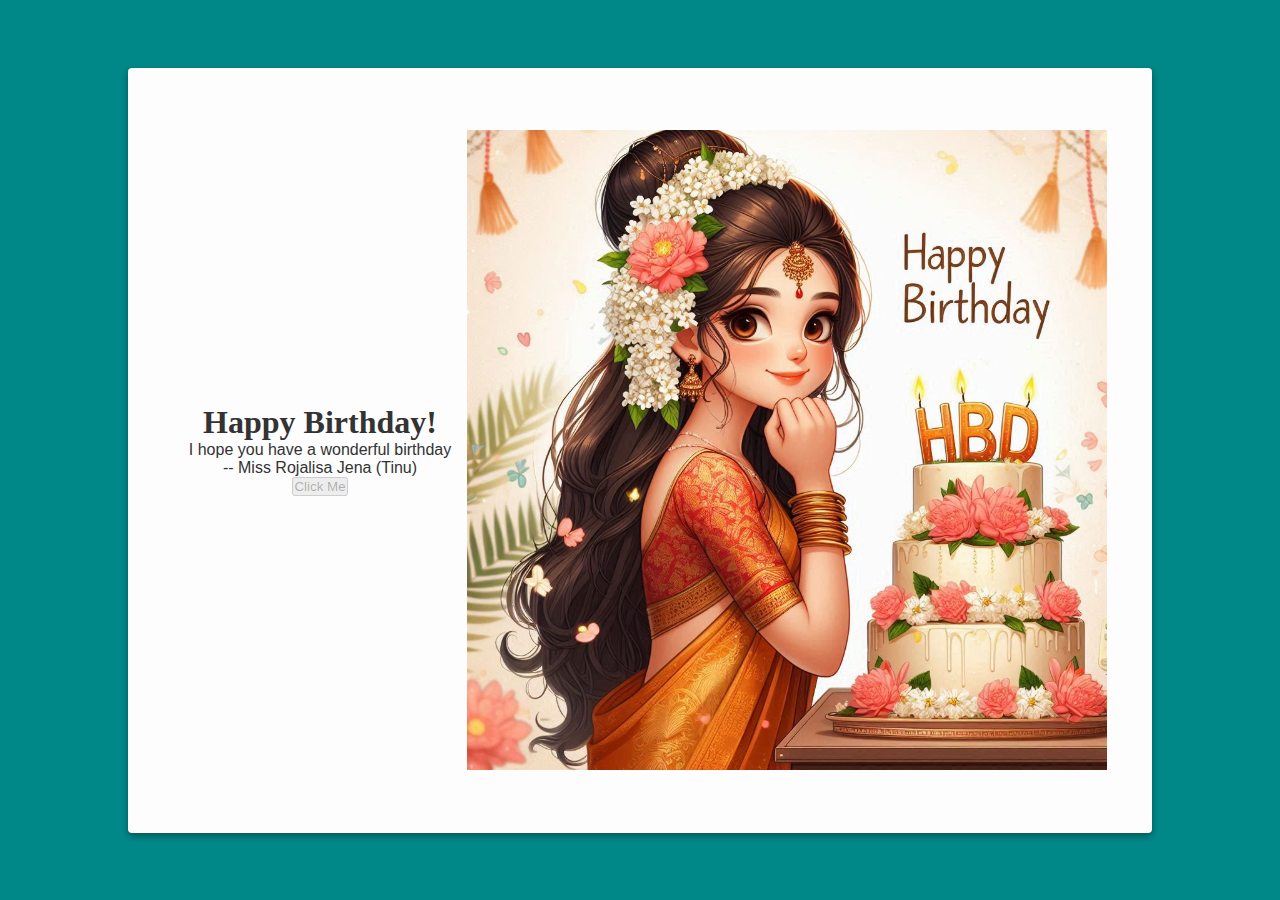
<file: index.html>
<!DOCTYPE html>
<html lang="en">
<head>
    <meta charset="UTF-8">
    <meta name="viewport" content="width=device-width, initial-scale=1.0">
    <title>4 my Darling ❤ ❣</title>
    <link href="https://cdn.jsdelivr.net/npm/bootstrap@5.3.5/dist/css/bootstrap.min.css" rel="stylesheet" integrity="sha384-SgOJa3DmI69IUzQ2PVdRZhwQ+dy64/BUtbMJw1MZ8t5HZApcHrRKUc4W0kG879m7" crossorigin="anonymous">
    <link href="https://cdn.jsdelivr.net/npm/bootstrap-icons@1.10.5/font/bootstrap-icons.css" rel="stylesheet">
    <link rel="stylesheet" href="style.css">
    <script defer src="script.js"></script>
</head>
<body class="bdy">
    <div class="balloon-container" id="balloon-container"></div>

    <!-- <section class="home" id="home">
        <div class="hero">
            <div class="hero-content">
                <img src="./media/tinu-darling.jpg" alt="Tinu Darling" class="hero-image">
                <h1>Happy Birthday Tinu Darling!</h1>
                <p class="message">Wishing you a day filled with love, joy, and all your heart’s desires!</p>
                <p class="message">Thank you for being such a wonderful part of my life.</p>
            </div>
        </div>
    </section> -->
    <section class="wish">
        <div class="card">
            <img src="media/tinu-darling1.jpg.png" alt="birthday" class="birthday">
            <div class="text">
              <h1 class=" display-1" style="font-family: cursive;">Happy Birthday!</h1>
              <p class="fs-5">I hope you have a wonderful birthday</p>
              <p class="text-capitalize">-- Miss Rojalisa Jena (Tinu)</p>
              <div id="countdown"></div>
              <button type="button" id="btn" class="btn btn-outline-info" disabled>Click Me</button>
            </div>
        </div>
    </section>
    <script src="https://cdn.jsdelivr.net/npm/bootstrap@5.3.5/dist/js/bootstrap.bundle.min.js" integrity="sha384-k6d4wzSIapyDyv1kpU366/PK5hCdSbCRGRCMv+eplOQJWyd1fbcAu9OCUj5zNLiq" crossorigin="anonymous"></script>
 
</body>
</html>
</file>
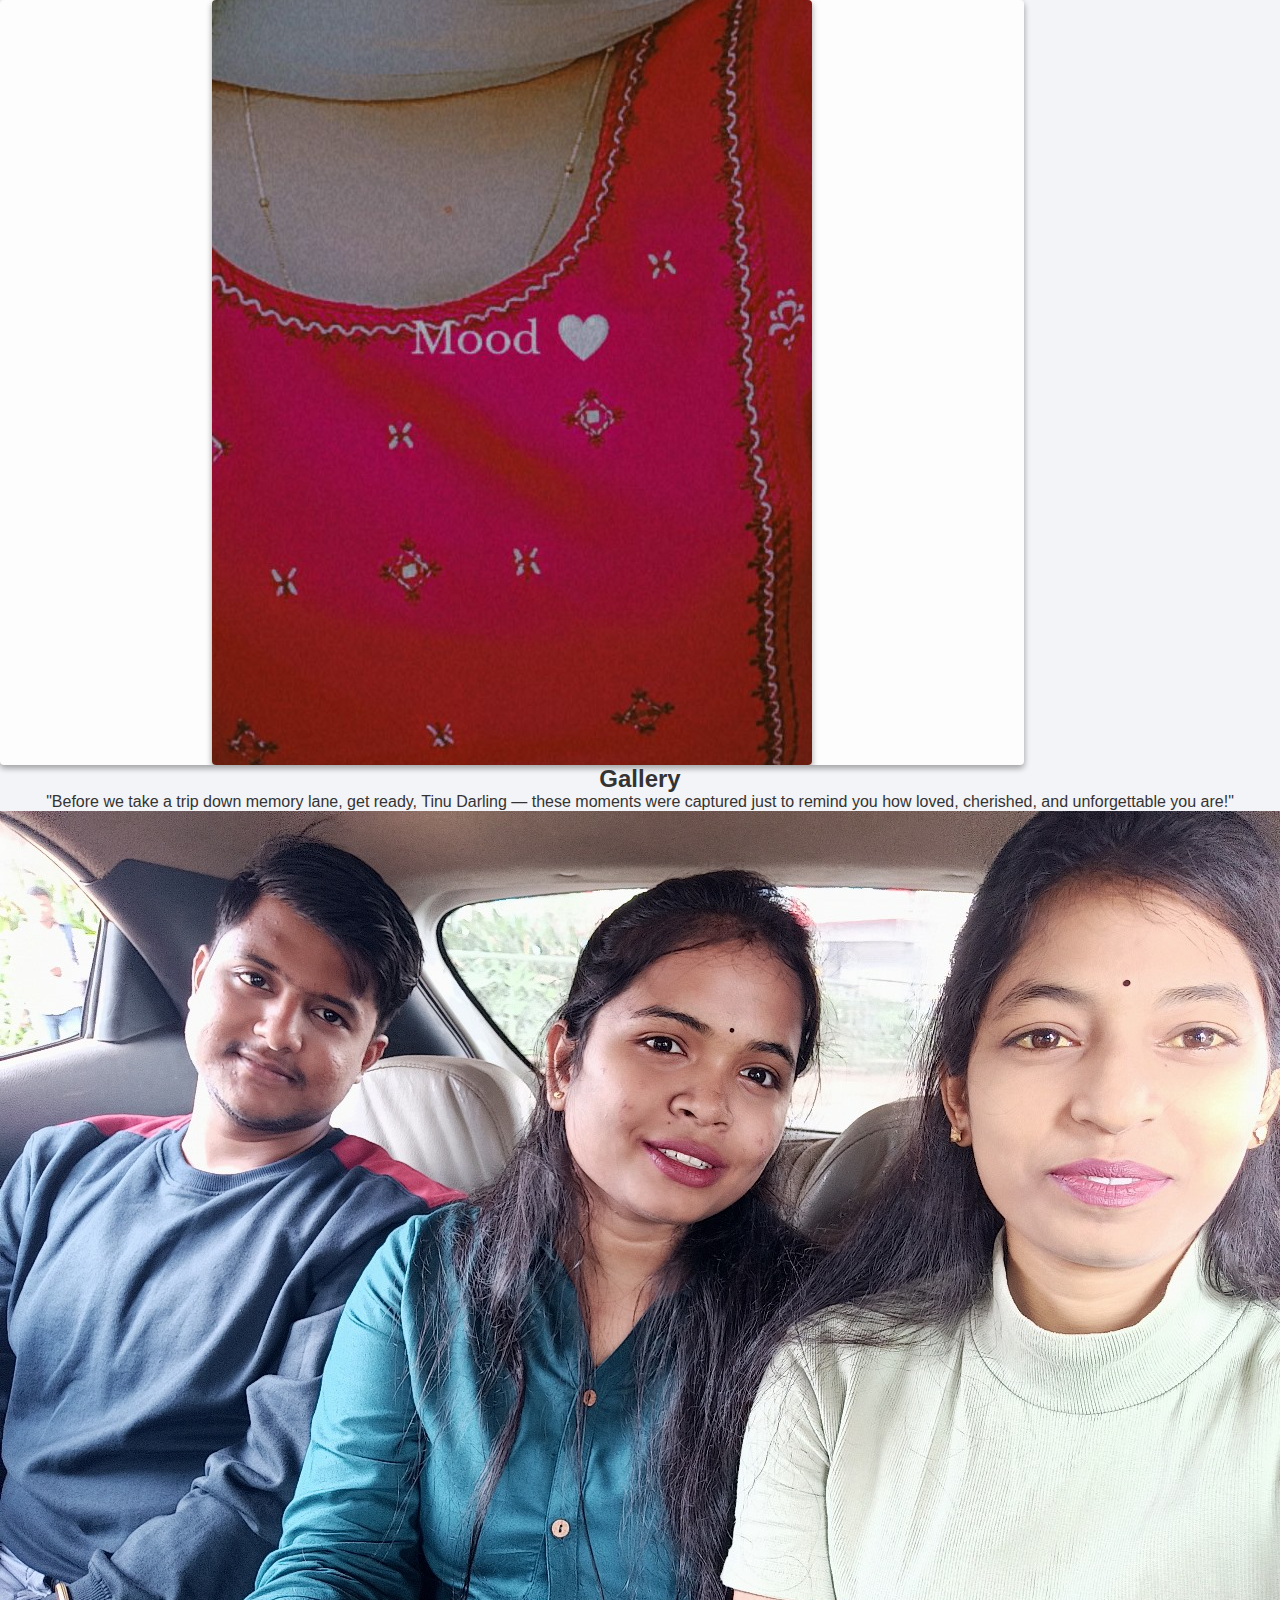
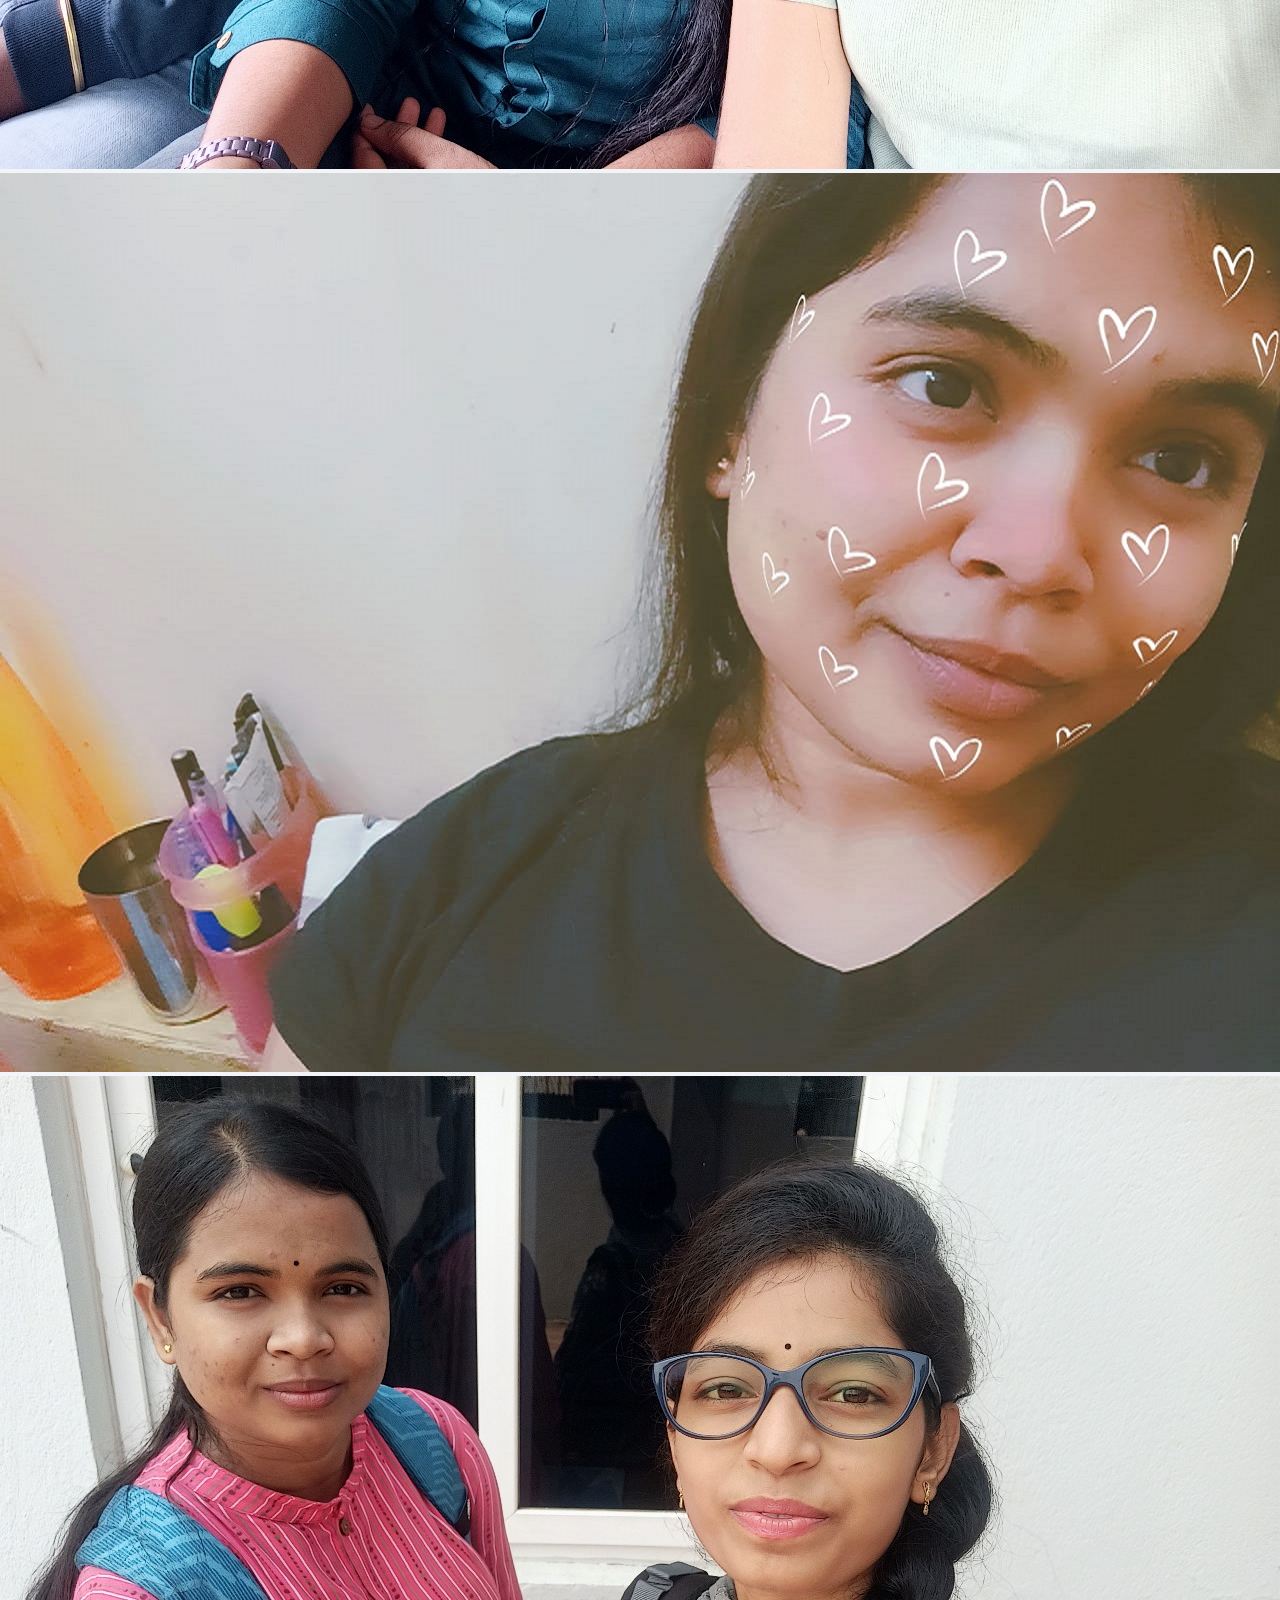
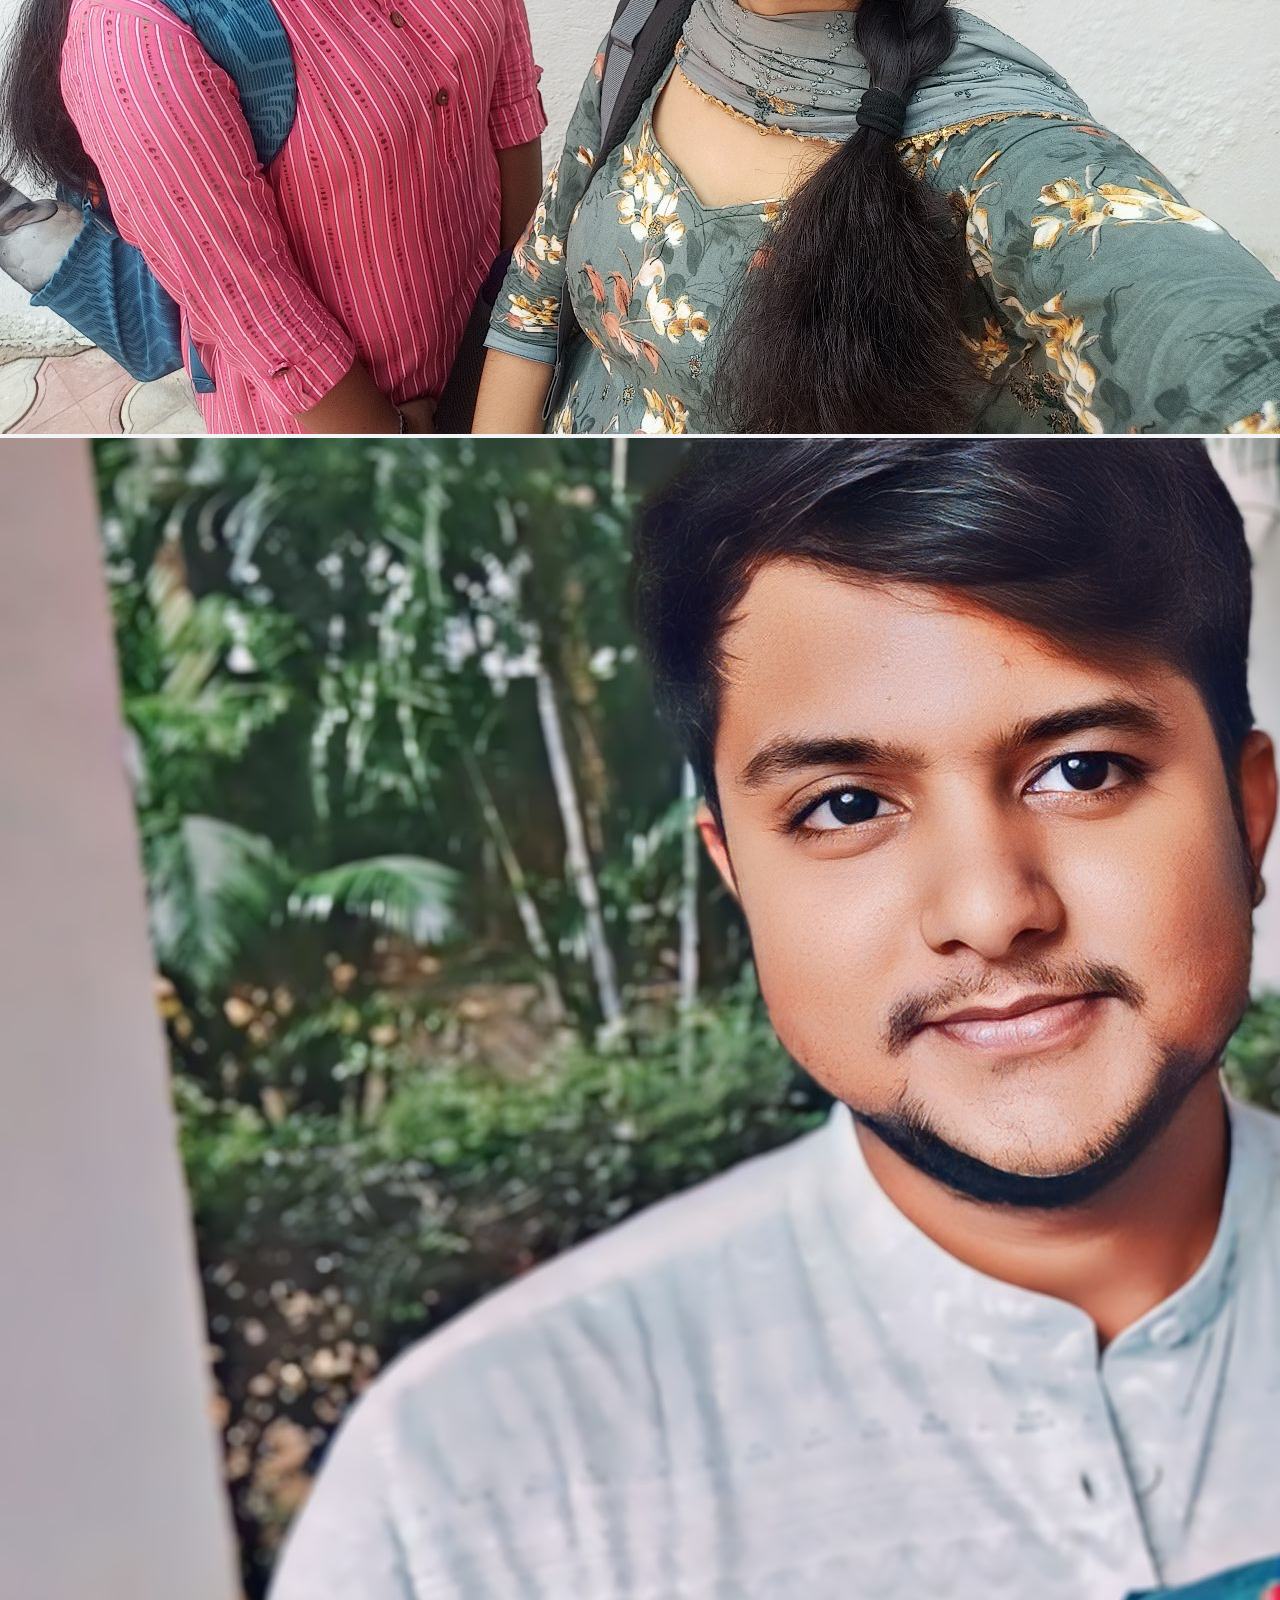
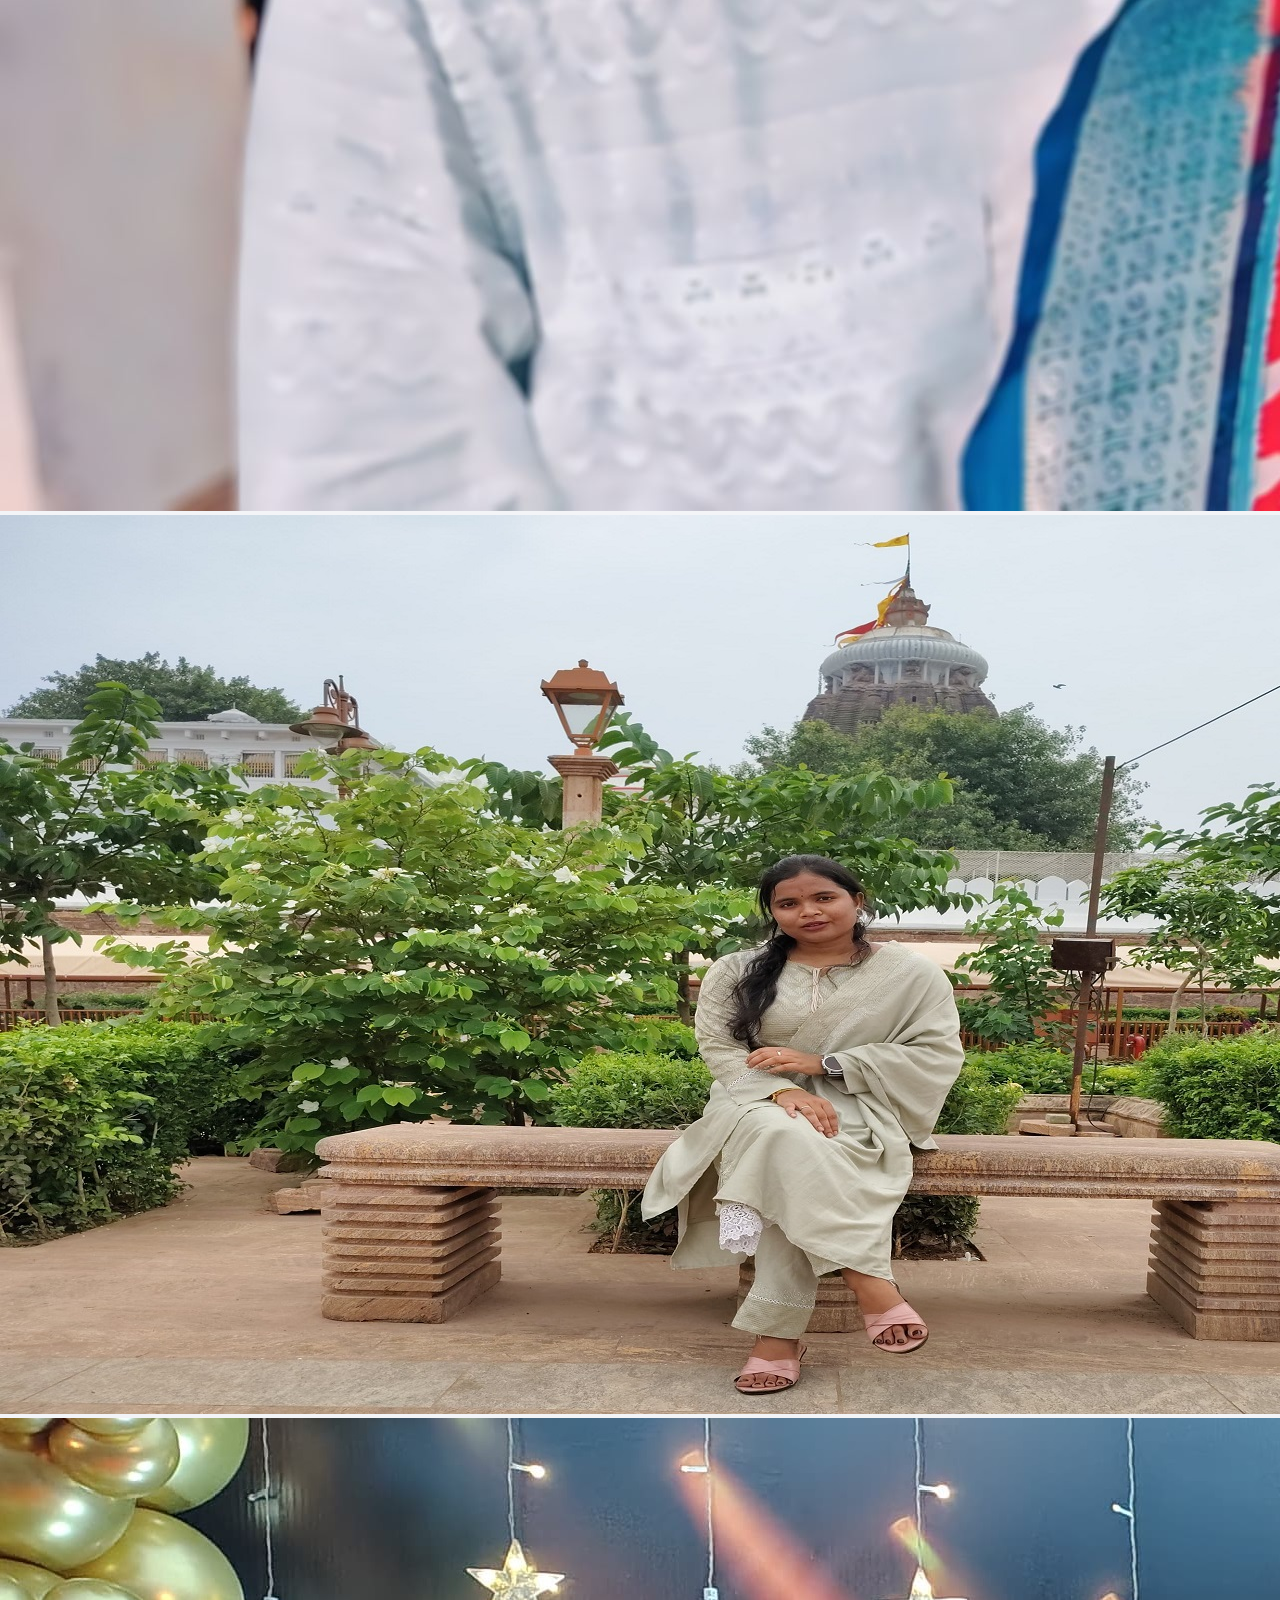
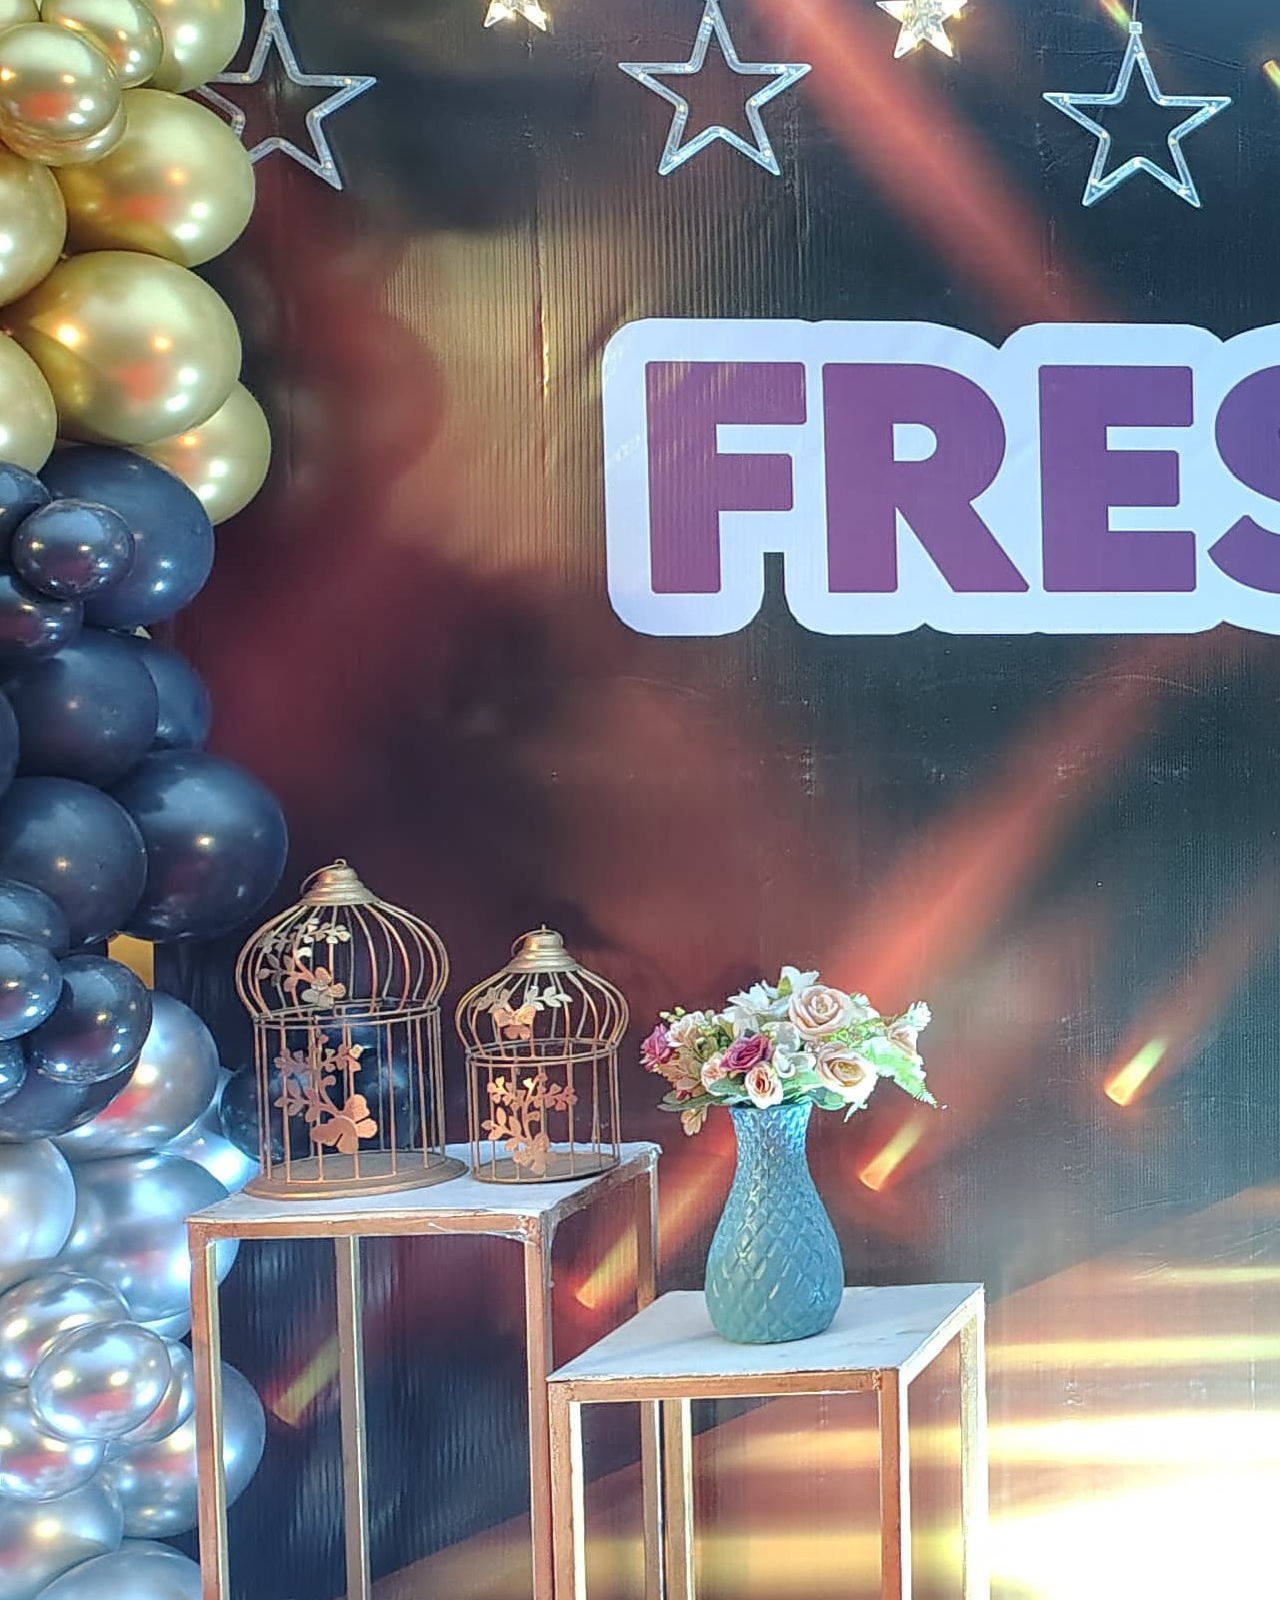
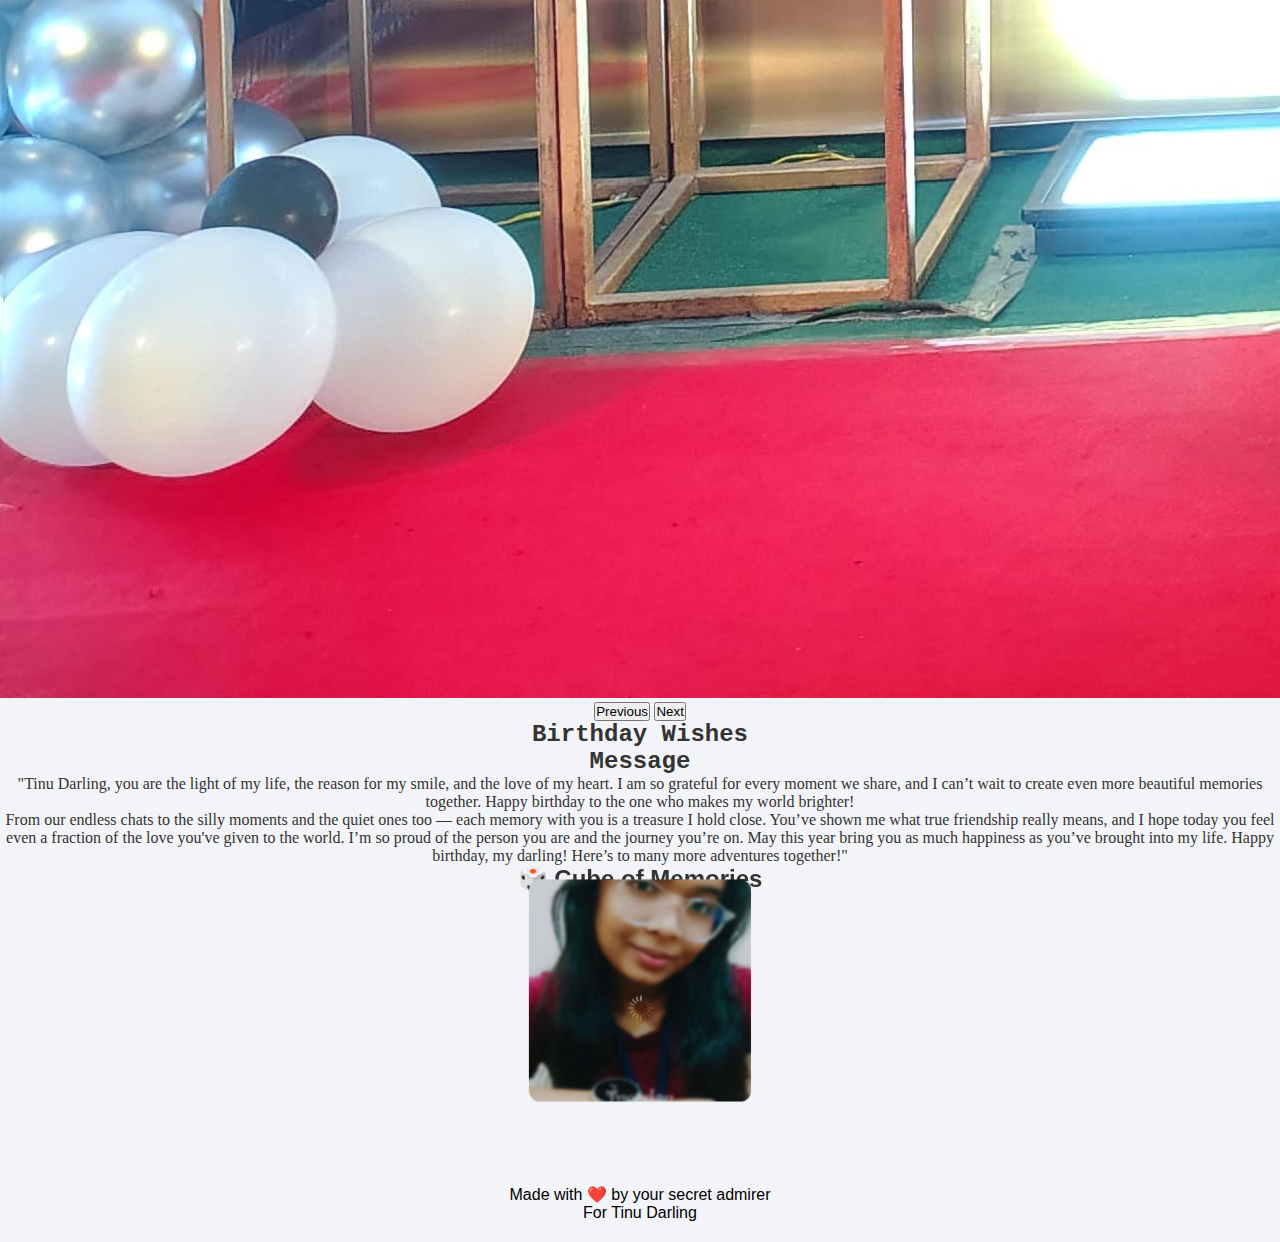
<file: gift.html>
<!doctype html>
<html lang="en">
  <head>
    <meta charset="utf-8">
    <meta name="viewport" content="width=device-width, initial-scale=1">
    <title>4 my Darling ❤ ❣</title>
    <link rel="stylesheet" href="style.css">
    <link href="https://cdn.jsdelivr.net/npm/bootstrap@5.3.5/dist/css/bootstrap.min.css" rel="stylesheet" integrity="sha384-SgOJa3DmI69IUzQ2PVdRZhwQ+dy64/BUtbMJw1MZ8t5HZApcHrRKUc4W0kG879m7" crossorigin="anonymous">
  </head>
  <body>
    <audio autoplay loop src="media/jab tu paas ho.mp3">
        Your browser does not support the audio element.
    </audio>
    <div class="balloon-container" id="balloon-container"></div>
    
    <section class="card d-flex justify-content-center align-items-center bg-secondary.bg-gradient w-100" id="home">
        <div class="card mb-3 bg-secondary.bg-gradient mt-4" style="max-width: 600px;">
            <div class="row g-0">
              <div class="col-md-4">
                <img src="media/img18.jpg" class="img-fluid rounded-start" alt="...">
              </div>
              <div class="col-md-8 mt-5">
                <div class="card-body ">
                  <h5 class="card-title text-center text-info">Happy Birthday Darling ❣</h5>
                  <p class="card-text ">"You’re not just my best friend, you’re my favorite person, my safe place, and the one who makes life feel magical. Every moment with you is a beautiful memory, and I can’t imagine my days without your smile, your laugh, and your love. Here’s to celebrating you today and always — my heart is so full because of you. Love you more than words can say, Tinu!"</p>
                  <!-- <p class="card-text"><small class="text-body-secondary">Last updated 3 mins ago</small></p> -->
                </div>
              </div>
            </div>
          </div>
    </section>
    <section id="gallery">
        <h2 class="text-center fs-1 fw-semibold text-decoration-underline text-primary">Gallery</h2>
        <p class="text-center fs-5 text-primary-emphasis">"Before we take a trip down memory lane, get ready, Tinu Darling — these moments were captured just to remind you how loved, cherished, and unforgettable you are!"</p>
        <div id="carouselExampleAutoplaying" class="carousel slide h-90 w-90" data-bs-ride="carousel">
            <div class="carousel-inner">
              <div class="carousel-item active">
                <img src="media/img47.jpg" class="d-block w-100 h-100" alt="...">
              </div>
              <div class="carousel-item">
                <img src="media/img13.jpg" class="d-block w-100 h-100" alt="...">
              </div>
              <div class="carousel-item">
                <img src="media/img48.jpg" class="d-block w-100 h-100" alt="...">
              </div>
              <div class="carousel-item">
                <img src="media/img5.jpg" class="d-block w-100 h-100" alt="...">
              </div>
              <div class="carousel-item">
                <img src="media/img23e.jpg" class="d-block w-100 h-90" alt="..." >
              </div>
              <div class="carousel-item">
                <img src="media/img20.jpg" class="d-block w-100 h-90" alt="...">
              </div>
            </div>
            <button class="carousel-control-prev" type="button" data-bs-target="#carouselExampleAutoplaying" data-bs-slide="prev">
              <span class="carousel-control-prev-icon" aria-hidden="true"></span>
              <span class="visually-hidden">Previous</span>
            </button>
            <button class="carousel-control-next" type="button" data-bs-target="#carouselExampleAutoplaying" data-bs-slide="next">
              <span class="carousel-control-next-icon" aria-hidden="true"></span>
              <span class="visually-hidden">Next</span>
            </button>
          </div>
    </section>
    
    <section>
      <div class="message container mt-5 mb-5">
        <h2 class="text-center fs-1 fw-semibold text-decoration-underline text-primary" style="font-family: 'Courier New', Courier, monospace;">Birthday Wishes</h2>
        <h2 class="text-center fs-1 fw-semibold text-decoration-underline text-primary" style="font-family: 'Courier New', Courier, monospace;">Message</h2>
        <p class="text-center fs-4 text-primary-emphasis">"Tinu Darling, you are the light of my life, the reason for my smile, and the love of my heart. I am so grateful for every moment we share, and I can’t wait to create even more beautiful memories together. Happy birthday to the one who makes my world brighter!</p>
        <p class="text-center fs-4 text-primary-emphasis">From our endless chats to the silly moments and the quiet ones too — each memory with you is a treasure I hold close. You’ve shown me what true friendship really means, and I hope today you feel even a fraction of the love you've given to the world. I’m so proud of the person you are and the journey you’re on. May this year bring you as much happiness as you’ve brought into my life. Happy birthday, my darling! Here’s to many more adventures together!"</p>
        
      </div>
    </section>

    <section class="cube-section h-100">
      <h2 class="text-center mt-5 mb-5">🎲 Cube of Memories</h2>
      <div class="cube mt-5 mb-5">
        <div class="face front"><img src="media/img38.jpg" /></div>
        <div class="face back"><img src="media/img11.jpg" /></div>
        <div class="face right"><img src="media/img7.jpg" /></div>
        <div class="face left"><img src="media/img1.jpg" /></div>
        <div class="face top"><img src="media/img39.jpg" /></div>
        <div class="face bottom"><img src="media/img22e.jpg" /></div>
      </div>
    </section>

    <footer class="footer" id="footer">
        <div class="footer-content">
            <p>Made with ❤️ by your secret admirer</p>
            <p>For Tinu Darling</p>
        </div>
    </footer>
    <script src="https://cdn.jsdelivr.net/npm/bootstrap@5.3.5/dist/js/bootstrap.bundle.min.js" integrity="sha384-k6d4wzSIapyDyv1kpU366/PK5hCdSbCRGRCMv+eplOQJWyd1fbcAu9OCUj5zNLiq" crossorigin="anonymous"></script>
    <script src="script.js"></script>
</body>
</html>
</file>
<file: style.css>
@import url('https://fonts.googleapis.com/css2?family=Open+Sans&display=swap');
* {
    margin: 0;
    padding: 0;
    box-sizing: border-box;
    font-family: poppins, sans-serif;
    transition: all 0.2s ease-in-out;

}

body {
    font-family: 'Arial', sans-serif;
    background-color: #f3f4f7;
    color: #333;
    text-align: center;
}

/* .home {
  color: white;
  height: 100vh;
  display: flex;
  position: relative;
  justify-content: center;
  align-items: center;
  text-align: center;
  padding-top: 60px;
}   */
/* .home button{
    position: absolute;
    bottom: 0;
    left: 50%;
    transform: translateX(-50%);

    width: 10em;
    height: 2em;
    border-radius: 20px;
    font-family: cursive;
    color: red;
    font-weight: bolder;
    background-color: #a139eb73;
    cursor: pointer;
}  */
 /* .hero {
    height: 450px;
    background-color: #4B0082;
    padding: 50px 20px;
    color: #fff;
    position: relative;
    animation: fadeIn 2s ease-in-out;
} */

/* .hero img {
    border-radius: 50%;
    max-width: 150px;
    margin-bottom: 20px;
}  */

 /* h1 {
    font-size: 3rem;
    font-weight: bold;
    color: #FFD700;
} */
/* .message {
    font-size: 1.2rem;
    margin-bottom: 20px;
} */


.bdy {
  background: #008888;
  display: grid;
  place-items: center;
  height: 100vh;
  margin: 0;
  font-family: 'Open Sans', sans-serif;
}

.card {
  background: #fdfdfd;
  border-radius: 4px;
  height: 85vh;
  width: 80vw;
  box-shadow: 0 3px 6px rgba(0, 0, 0, 0.16), 0 3px 6px rgba(0, 0, 0, 0.23);
  text-align: center;
  display: flex;
  flex-direction: column;
  justify-content: center;
  align-items: center;
  padding: 1em;
  overflow: hidden;
}

@media only screen and (min-width: 1000px) {
  .card {
    flex-direction: row-reverse;
  }
  .card img.birthday {
    width: 100%;
    max-width: 50vw;
    max-height: unset;
  }
}

@media only screen and (max-height: 640px) {
  .card {
    flex-direction: row-reverse;
  }
  .card img.birthday {
    width: 100%;
    max-width: 50vw;
    max-height: unset;
  }
}

img.birthday {
  max-height: 40vh;
}

.text {
  padding: 1em;
}

.muted {
  opacity: 0.8;
}

.space {
  height: 100px;
} 
#countdown {
    font-size: 2rem;
    color: rgb(233, 101, 57);
}
/*footer section*/
footer {
    /* background-color: #4B0082; */
    color: #000 !important;
    padding: 20px 0;
    text-align: center;
    position: relative;
    bottom: 0;
    width: 100%;
}
footer p {
    margin: 0;
    font-size: 1rem;
    color: #000;
}
/*animation of balloons*/
.balloon-container {
    position: fixed;
    top: 0;
    left: 0;
    width: 100%;
    height: 100%;
    pointer-events: none;
    overflow: hidden;
    z-index: 1;
  }
  
  .balloon {
    position: absolute;
    bottom: -100px;
    border-radius: 50% 50% 45% 45%;
    opacity: 0.8;
    animation-name: floatUp;
    animation-timing-function: ease-in;
    animation-iteration-count: infinite;
  }
  
  .balloon::after {
    content: "";
    position: absolute;
    width: 2px;
    height: 50px;
    background: #555;
    top: 100%;
    left: 50%;
    transform: translateX(-50%);
  }
  
  @keyframes floatUp {
    0% {
      transform: translateY(0) rotate(0deg);
      opacity: 0.9;
    }
    100% {
      transform: translateY(-130vh) rotate(360deg);
      opacity: 0;
    }
  }

  .cube-section {
    perspective: 1000px;
    height: 300px;
  }
  
  .cube {
    width: 200px;
    height: 200px;
    position: relative;
    margin: auto;
    transform-style: preserve-3d;
    animation: rotate 10s infinite linear;
  }
  
  .face {
    position: absolute;
    width: 200px;
    height: 200px;
    backface-visibility: hidden;
  }
  
  .face img {
    width: 100%;
    height: 100%;
    object-fit: cover;
    border-radius: 10px;
  }
  
  .front { transform: translateZ(100px); }
  .back { transform: rotateY(180deg) translateZ(100px); }
  .right { transform: rotateY(90deg) translateZ(100px); }
  .left { transform: rotateY(-90deg) translateZ(100px); }
  .top { transform: rotateX(90deg) translateZ(100px); }
  .bottom { transform: rotateX(-90deg) translateZ(100px); }
  
  @keyframes rotate {
    from { transform: rotateX(0) rotateY(0); }
    to { transform: rotateX(360deg) rotateY(360deg); }
  }
  
  @media (max-width: 600px) {
    .cube {
      width: 150px;
      height: 150px;
    }
    .face {
      width: 150px;
      height: 150px;
    }
  }

  .message p{
    font-family: cursive;
  }
</file>
